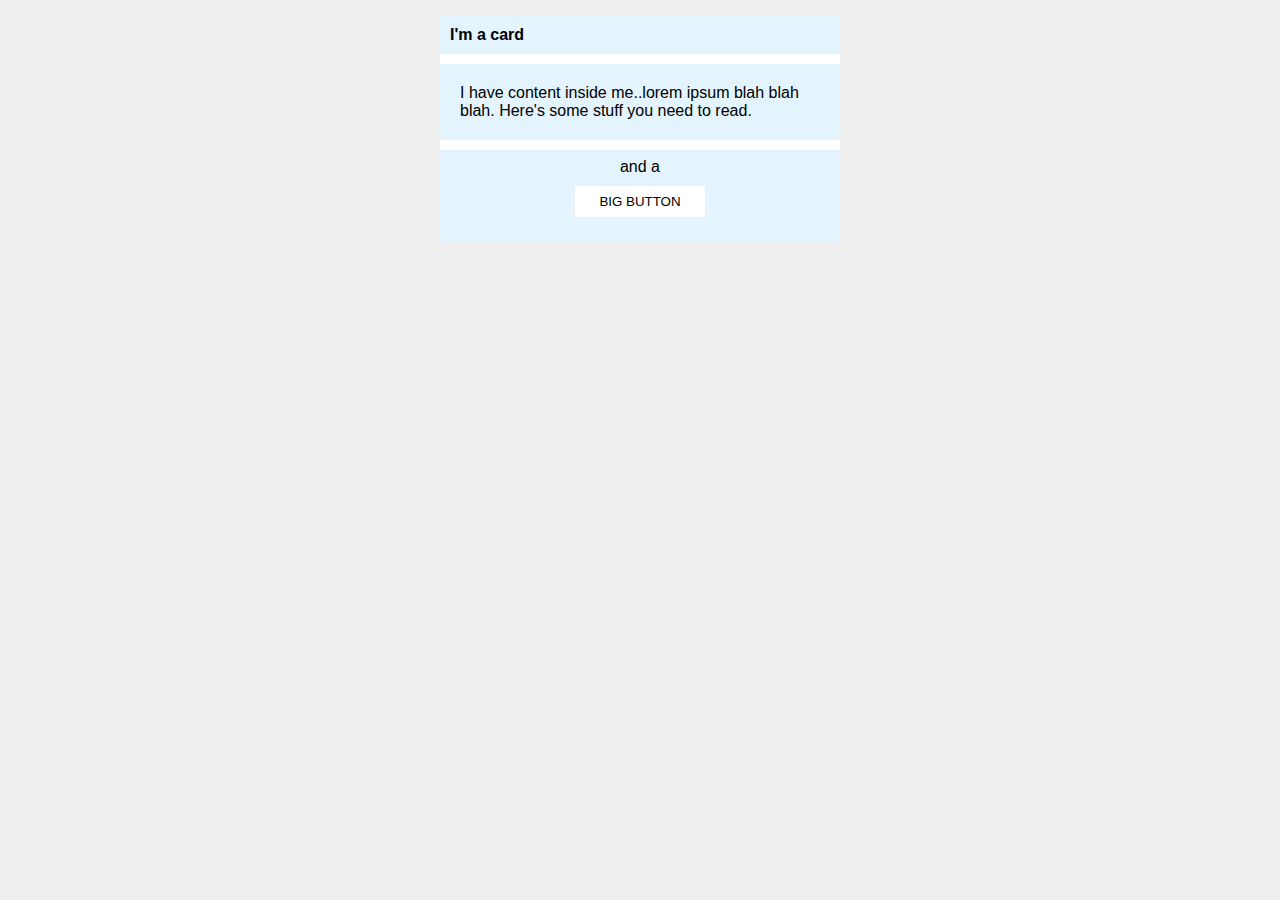
<file: foundations/block-and-inline/02-margin-and-padding-2/index.html>
<!DOCTYPE html>
<html lang="en">
  <head>
    <meta charset="UTF-8">
    <meta http-equiv="X-UA-Compatible" content="IE=edge">
    <meta name="viewport" content="width=device-width, initial-scale=1.0">
    <title>Margin and Padding exercise 2</title>
    <link rel="stylesheet" href="style.css">
  </head>
  <body>
    <div class="card">
      <h1 class="title">I'm a card</h1>
      <div class="content">I have content inside me..lorem ipsum blah blah blah. Here's some stuff you need to read.</div>
      <div class="button-container">and a <p><button>BIG BUTTON</button></p></div></div>
    </div>
  </body>
</html>
</file>
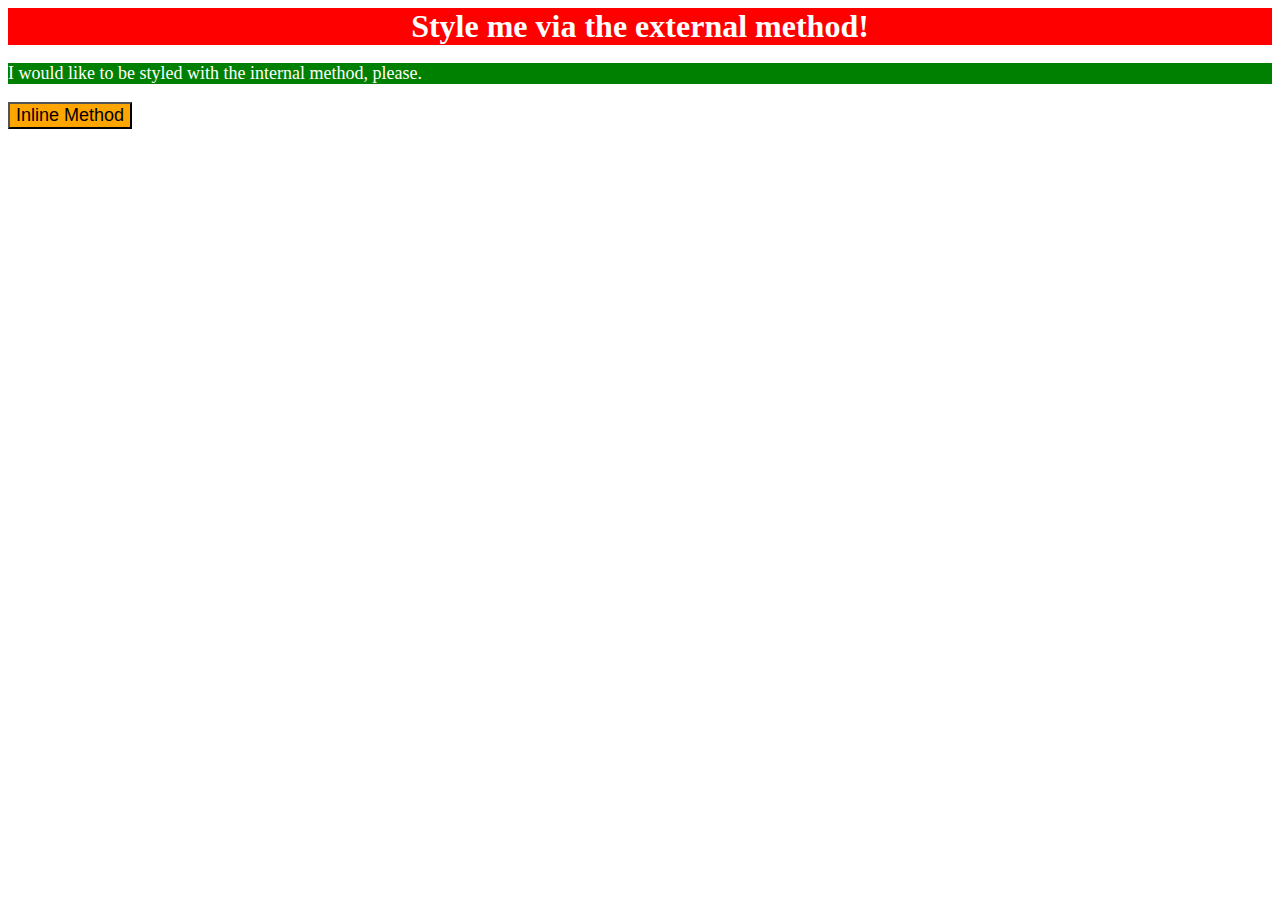
<file: foundations/intro-to-css/01-css-methods/index.html>
<!DOCTYPE html>
<html lang="en">
  <head>
    <meta charset="UTF-8">
    <meta http-equiv="X-UA-Compatible" content="IE=edge">
    <meta name="viewport" content="width=device-width, initial-scale=1.0">
    <title>Methods for Adding CSS</title>
    <link rel="stylesheet" href="style.css">
    <style>
      p {
        color:white;
        background-color:green;
        font-size:18px;
      }
    </style>
  </head>
  <body>
    <div>Style me via the external method!</div>
    <p>I would like to be styled with the internal method, please.</p>
    <button style="background-color:orange; font-size:18px;">Inline Method</button>
  </body>
</html>
</file>
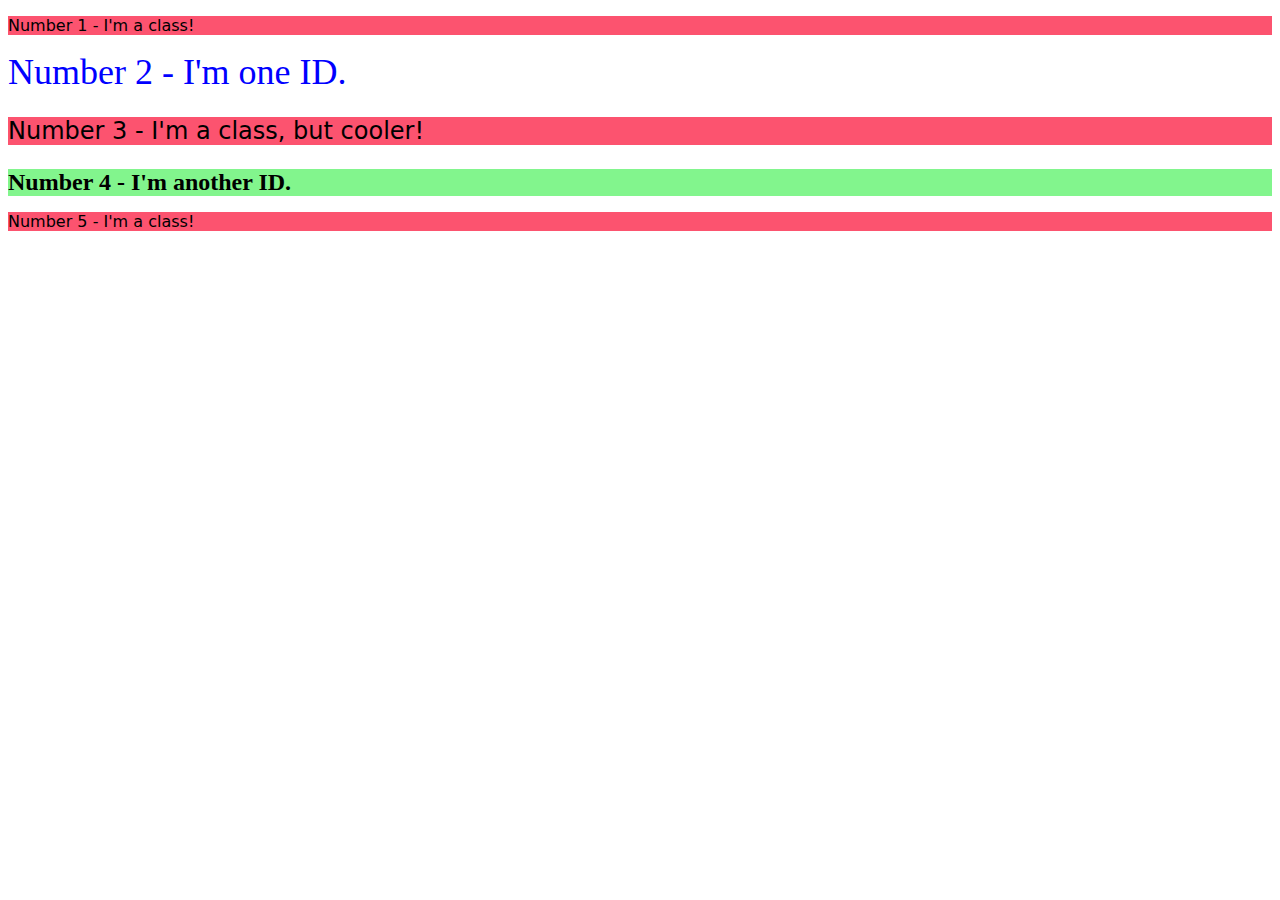
<file: foundations/intro-to-css/02-class-id-selectors/index.html>
<!DOCTYPE html>
<html lang="en">
  <head>
    <meta charset="UTF-8">
    <meta http-equiv="X-UA-Compatible" content="IE=edge">
    <meta name="viewport" content="width=device-width, initial-scale=1.0">
    <title>Class and ID Selectors</title>
    <link rel="stylesheet" href="style.css">
  </head>
  <body>
    <p>Number 1 - I'm a class!</p>
    <div id="number-two">Number 2 - I'm one ID.</div>
    <p id="number-three">Number 3 - I'm a class, but cooler!</p>
    <div id="number-four">Number 4 - I'm another ID.</div>
    <p>Number 5 - I'm a class!</p>
  </body>
</html>
</file>
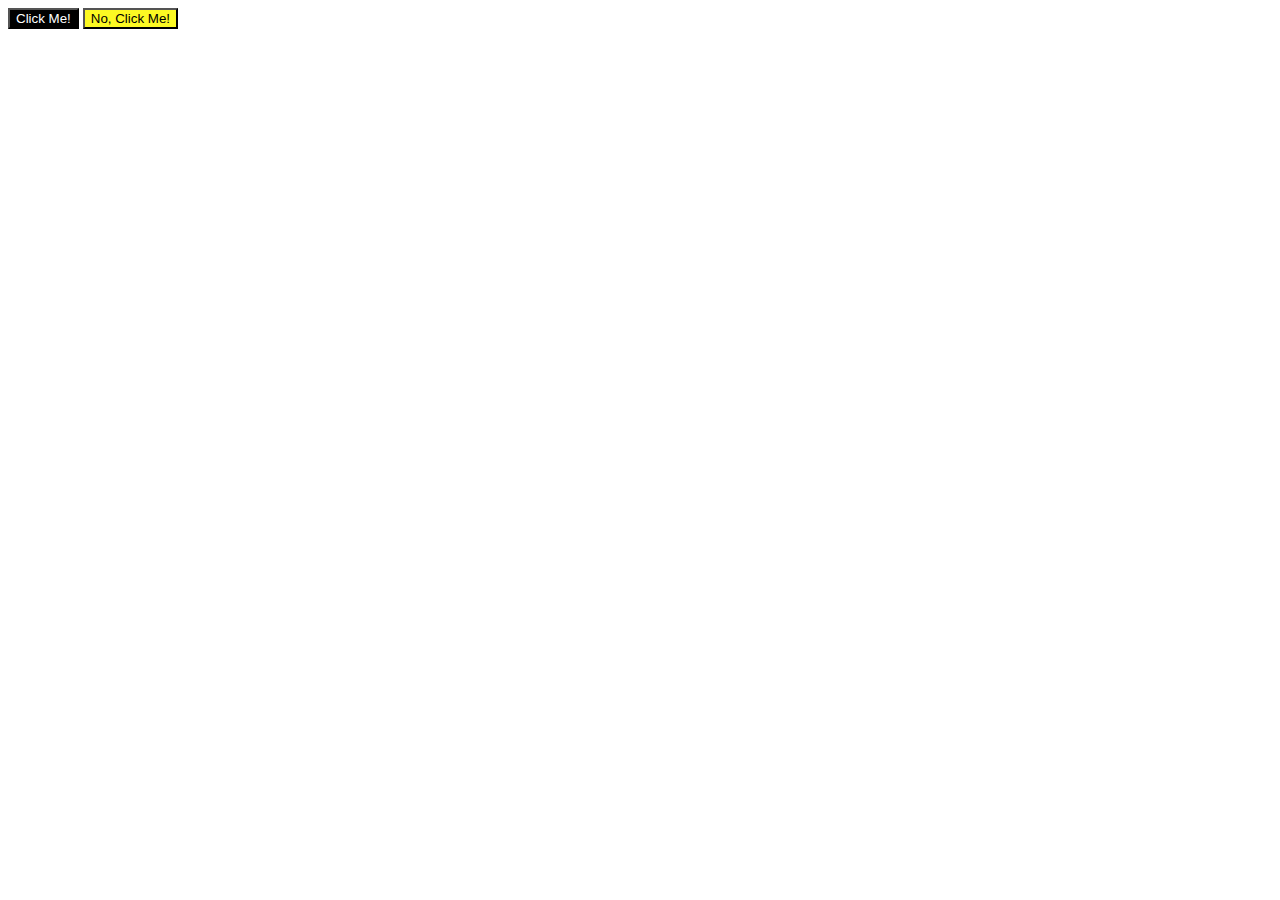
<file: foundations/intro-to-css/03-grouping-selectors/index.html>
<!DOCTYPE html>
<html lang="en">
  <head>
    <meta charset="UTF-8">
    <meta http-equiv="X-UA-Compatible" content="IE=edge">
    <meta name="viewport" content="width=device-width, initial-scale=1.0">
    <title>Grouping Selectors</title>
    <link rel="stylesheet" href="style.css">
  </head>
  <body>
    <button id="first">Click Me!</button>
    <button id="second">No, Click Me!</button>
  </body>
</html>
</file>
<file: foundations/block-and-inline/02-margin-and-padding-2/style.css>
body {
  background: #eee;
  font-family: sans-serif;
}

.card {
  width: 400px;
  background: #fff;
  margin: 16px auto;
}

.title {
  background: #e3f4ff;
  padding:10px;
  margin:10px auto;
  font-size:16px;
}

.content {
  background: #e3f4ff;
  padding:20px;
}

.button-container {
  background: #e3f4ff;
  margin:10px auto;
  padding:8px;
  text-align:center;
}

button {
  background: white;
  border: 1px solid #eee;
  padding:8px 24px;
  margin-top:-1em;
}
</file>
<file: foundations/intro-to-css/01-css-methods/style.css>
div {
    color:white;
    background-color:red;
    font-size:32px;
    text-align:center;
    font-weight:bold
}
</file>
<file: foundations/intro-to-css/02-class-id-selectors/style.css>
p {
    background-color:rgb(252, 83, 111);
    font-family:verdana, "DejaVu Sans", sans-serif;
}

#number-two {
    color:blue;
    font-size:36px;
}

#number-three {
    font-size:24px;
}

#number-four {
    background-color:rgb(130, 245, 141);
    font-size: 24px;
    font-weight:bold;
}
</file>
<file: foundations/intro-to-css/03-grouping-selectors/style.css>
#first {
    background-color:black;
    color:white;
}

#second {
    background-color:rgb(252, 249, 35);
}

.button {
    font-size:28px;
    font-family:Helvetica, "Times New Roman", sans-serif;
}
</file>
